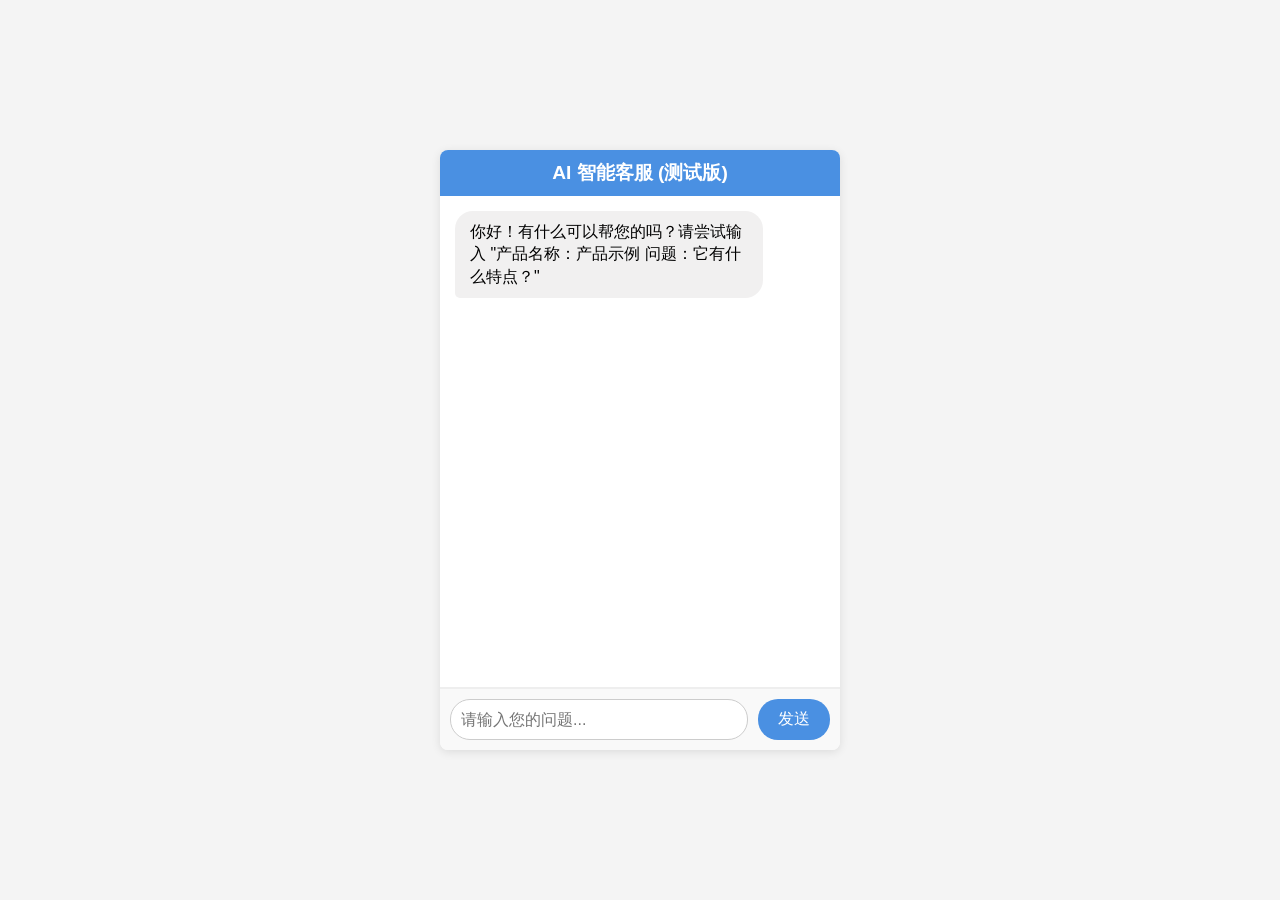
<file: index.html>
<!DOCTYPE html>
<html lang="zh-CN">
<head>
    <meta charset="UTF-8">
    <meta name="viewport" content="width=device-width, initial-scale=1.0">
    <title>AI 客服测试界面</title>
    <!-- 修改这里的路径 -->
    <link rel="stylesheet" href="/static/style.css">
</head>
<body>
    <div class="chat-container">
        <div class="chat-header">
            <h2>AI 智能客服 (测试版)</h2>
        </div>
        <div class="chat-output" id="chat-output">
            <!-- 聊天记录会显示在这里 -->
            <div class="message bot">你好！有什么可以帮您的吗？请尝试输入 "产品名称：产品示例 问题：它有什么特点？"</div>
        </div>
        <div class="chat-input-area">
            <input type="text" id="user-input" placeholder="请输入您的问题...">
            <button id="send-button">发送</button>
        </div>
    </div>

    <!-- 修改这里的路径 -->
    <script src="/static/script.js"></script>
</body>
</html>
</file>
<file: static/style.css>
body {
    font-family: sans-serif;
    display: flex;
    justify-content: center;
    align-items: center;
    min-height: 100vh;
    background-color: #f4f4f4;
    margin: 0;
}

.chat-container {
    width: 400px;
    height: 600px;
    background-color: #fff;
    border-radius: 8px;
    box-shadow: 0 2px 10px rgba(0, 0, 0, 0.1);
    display: flex;
    flex-direction: column;
    overflow: hidden;
}

.chat-header {
    background-color: #4a90e2;
    color: white;
    padding: 10px 15px;
    text-align: center;
    flex-shrink: 0;
}

.chat-header h2 {
    margin: 0;
    font-size: 1.2em;
}

.chat-output {
    flex-grow: 1;
    overflow-y: auto;
    padding: 15px;
    border-bottom: 1px solid #eee;
    display: flex;
    flex-direction: column;
}

.message {
    max-width: 75%;
    padding: 10px 15px;
    margin-bottom: 10px;
    border-radius: 18px;
    line-height: 1.4;
    word-wrap: break-word;
}

.message.user {
    background-color: #dcf8c6;
    align-self: flex-end;
    border-bottom-right-radius: 5px;
}

.message.bot {
    background-color: #f1f0f0;
    align-self: flex-start;
    border-bottom-left-radius: 5px;
}

.message.loading {
    color: #888;
    font-style: italic;
}

.chat-input-area {
    display: flex;
    padding: 10px;
    border-top: 1px solid #eee;
    background-color: #f9f9f9;
    flex-shrink: 0;
}

#user-input {
    flex-grow: 1;
    padding: 10px;
    border: 1px solid #ccc;
    border-radius: 20px;
    margin-right: 10px;
    font-size: 1em;
}

#send-button {
    padding: 10px 20px;
    background-color: #4a90e2;
    color: white;
    border: none;
    border-radius: 20px;
    cursor: pointer;
    font-size: 1em;
    transition: background-color 0.2s ease;
}

#send-button:hover {
    background-color: #357abd;
}
</file>
